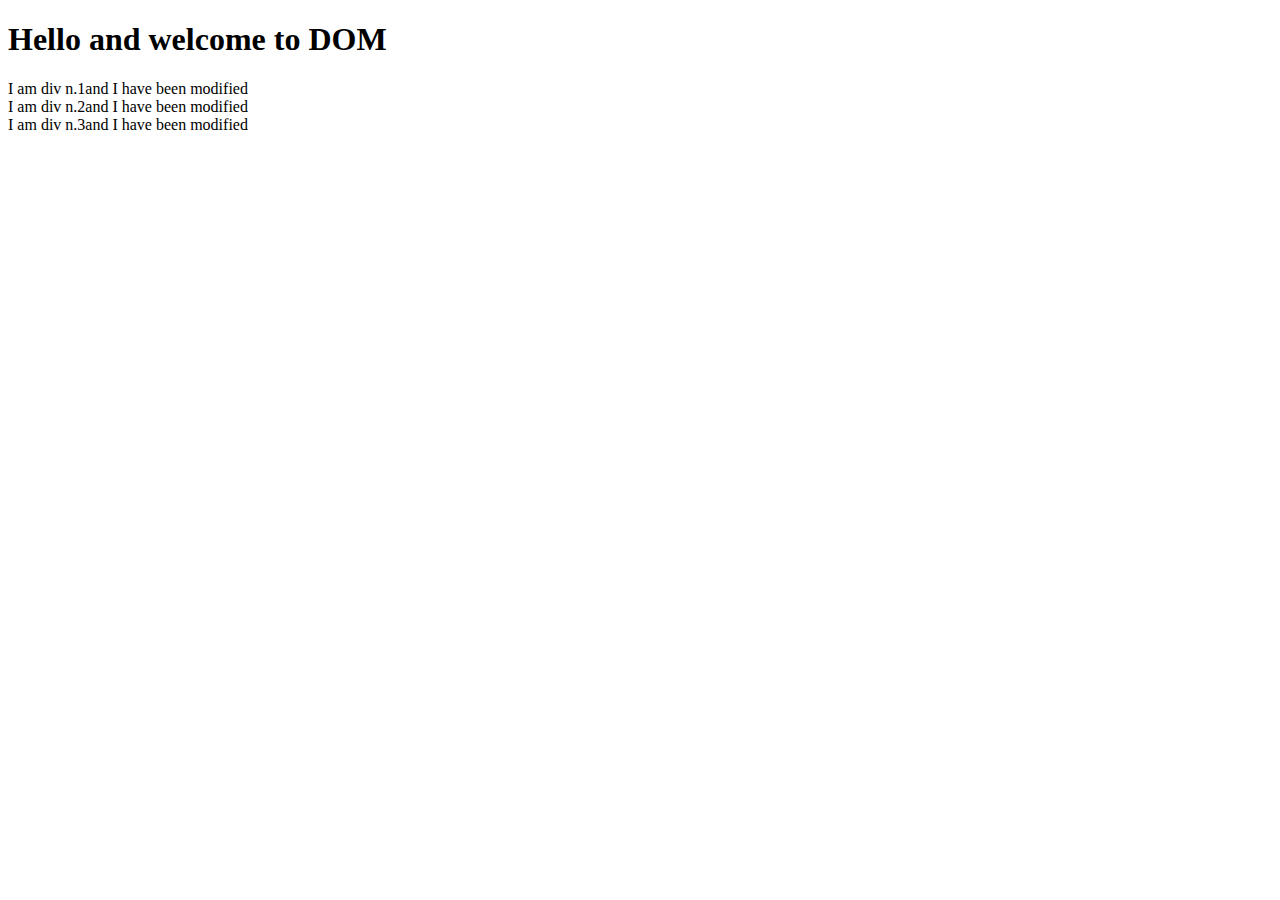
<file: .github/01-dom-selectors/index.html>
<!DOCTYPE html>
<html lang="en">
<head>
    <meta charset="UTF-8">
    <meta http-equiv="X-UA-Compatible" content="IE=edge">
    <meta name="viewport" content="" width=, initial-scale=1.0">
    <title>Document</title>
</head>
<body>
    <h1>Hello and welcome to DOM</h1>
    <div class=" card first-div"><p>I am div n.1</p>
    </div>
    <div id="second-div" class="card"><p>I am div n.2</p>
    </div>
    <div class="card"><p>I am div n.3</p>
    </div>
    <script src='scripts/script.js'></script>
</body>
</html>
</file>
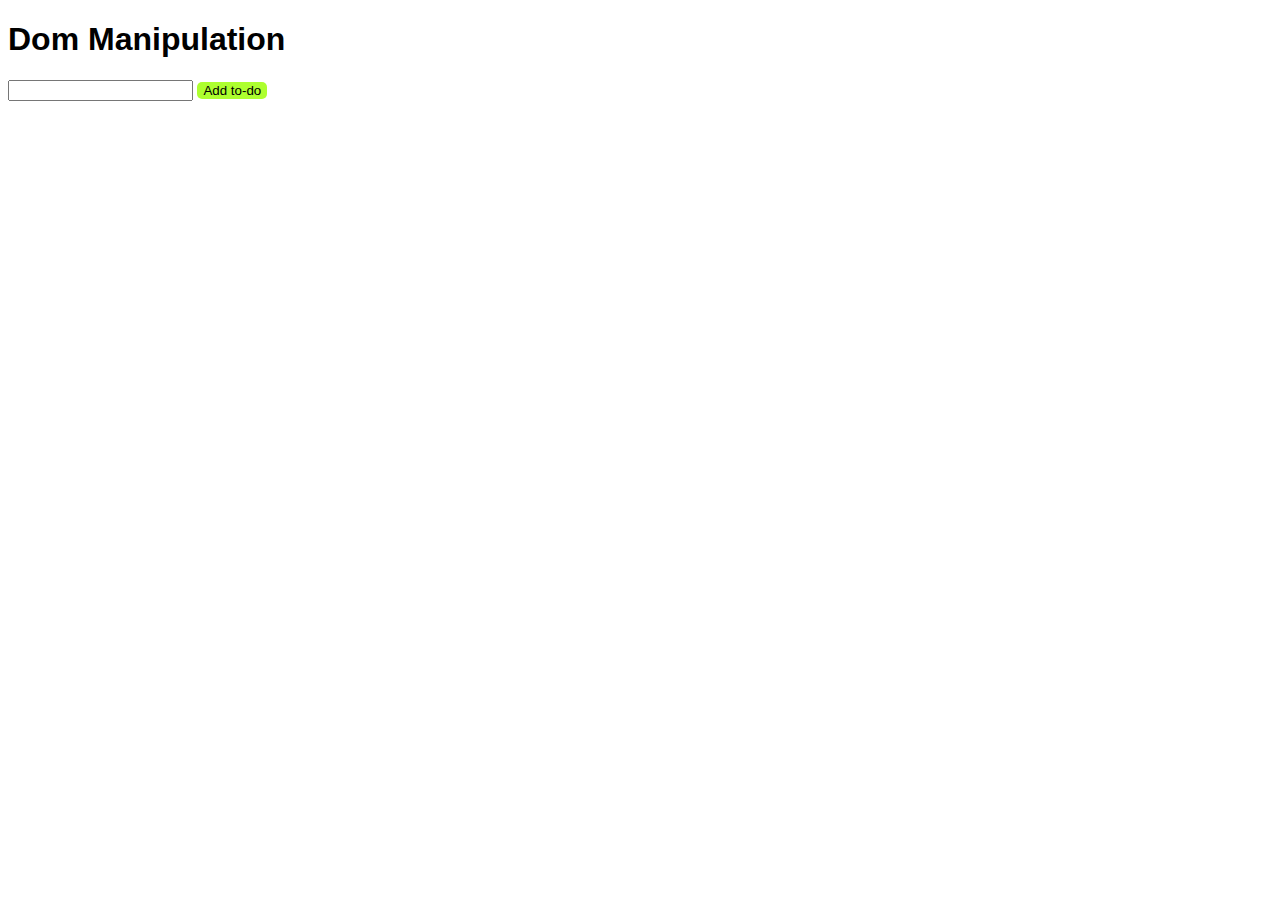
<file: .github/02-dom_manipulation/index.html>
<!DOCTYPE html>
<html lang="en">
<head>
    <meta charset="UTF-8">
    <meta http-equiv="X-UA-Compatible" content="IE=edge">
    <meta name="viewport" content="width=device-width, initial-scale=1.0">
    <title>Document</title>
    <link rel="stylesheet" href="styles/style.css">
</head>
<body>
    <h1>Dom Manipulation</h1>
    <div id="cappuccino">
        <input type="text" name="to-do-item" id="to-do-item">
    </div>       
    <ul id="items-list">
    </ul>
    <script src="scripts/scripts.js"></script>
</body>
</html>
</file>
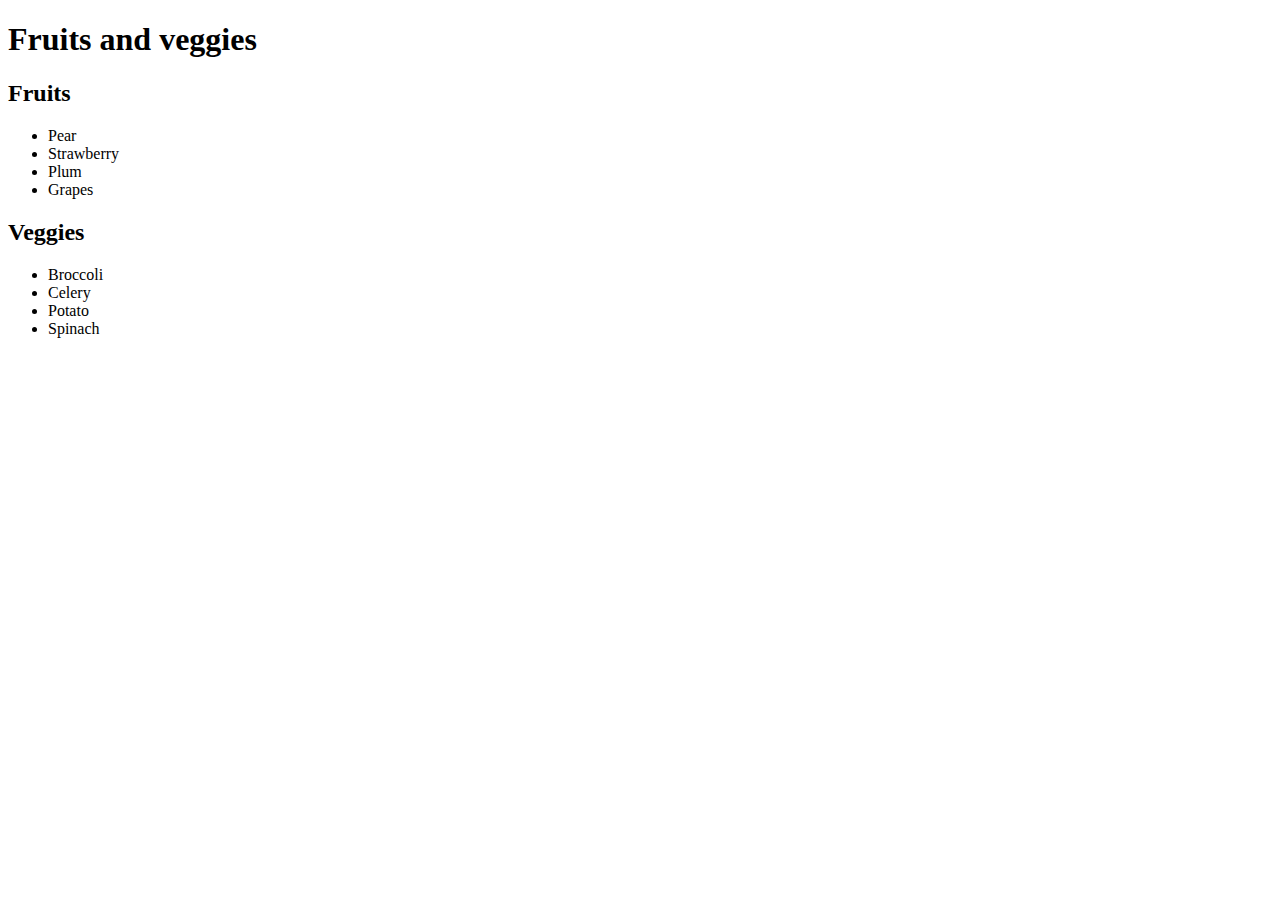
<file: .github/exercises/index.html>
<!DOCTYPE html>
<html lang="es">
  <head>
    <meta charset="utf-8" />
    <meta name="viewport" content="width=device-width, initial-scale=1" />
    <title>DOM intro - exercise</title>
  </head>

  <body>
    <div id="container">
      <h1>Fruits and veggies</h1>
      <div class="list-fruits">
        <h2>Fruits</h2>
        <ul class="fruits">
          <li class="fruit-item">Pear</li>
          <li class="fruit-item">Strawberry</li>
          <li class="fruit-item">Plum</li>
          <li class="fruit-item">Grapes</li>
        </ul>
      </div>
      <div class="list-veggies">
        <h2>Veggies</h2>
        <ul class="veggies">
          <li class="veggie-item">Broccoli</li>
          <li class="veggie-item">Celery</li>
          <li class="veggie-item">Potato</li>
          <li class="veggie-item">Spinach</li>
        </ul>
      </div>
    </div>

    <!-- load JS file last when DOM already loaded so you can access and manipulate with the DOM elements -->
    <script src="01-exe-dom_selectors/scripts/scripts.js"></script>
  </body>
</html>
</file>
<file: .github/02-dom_manipulation/styles/style.css>
:root{
    font-size: 16px;
    font-family: Arial, Helvetica, sans-serif;
}
.main-title{
    color: grey;
}

.main-subtitle{
    color: blue;
}

.action-button{
    background-color: greenyellow;
    border: none;
    border-radius: 5px;
}
</file>
